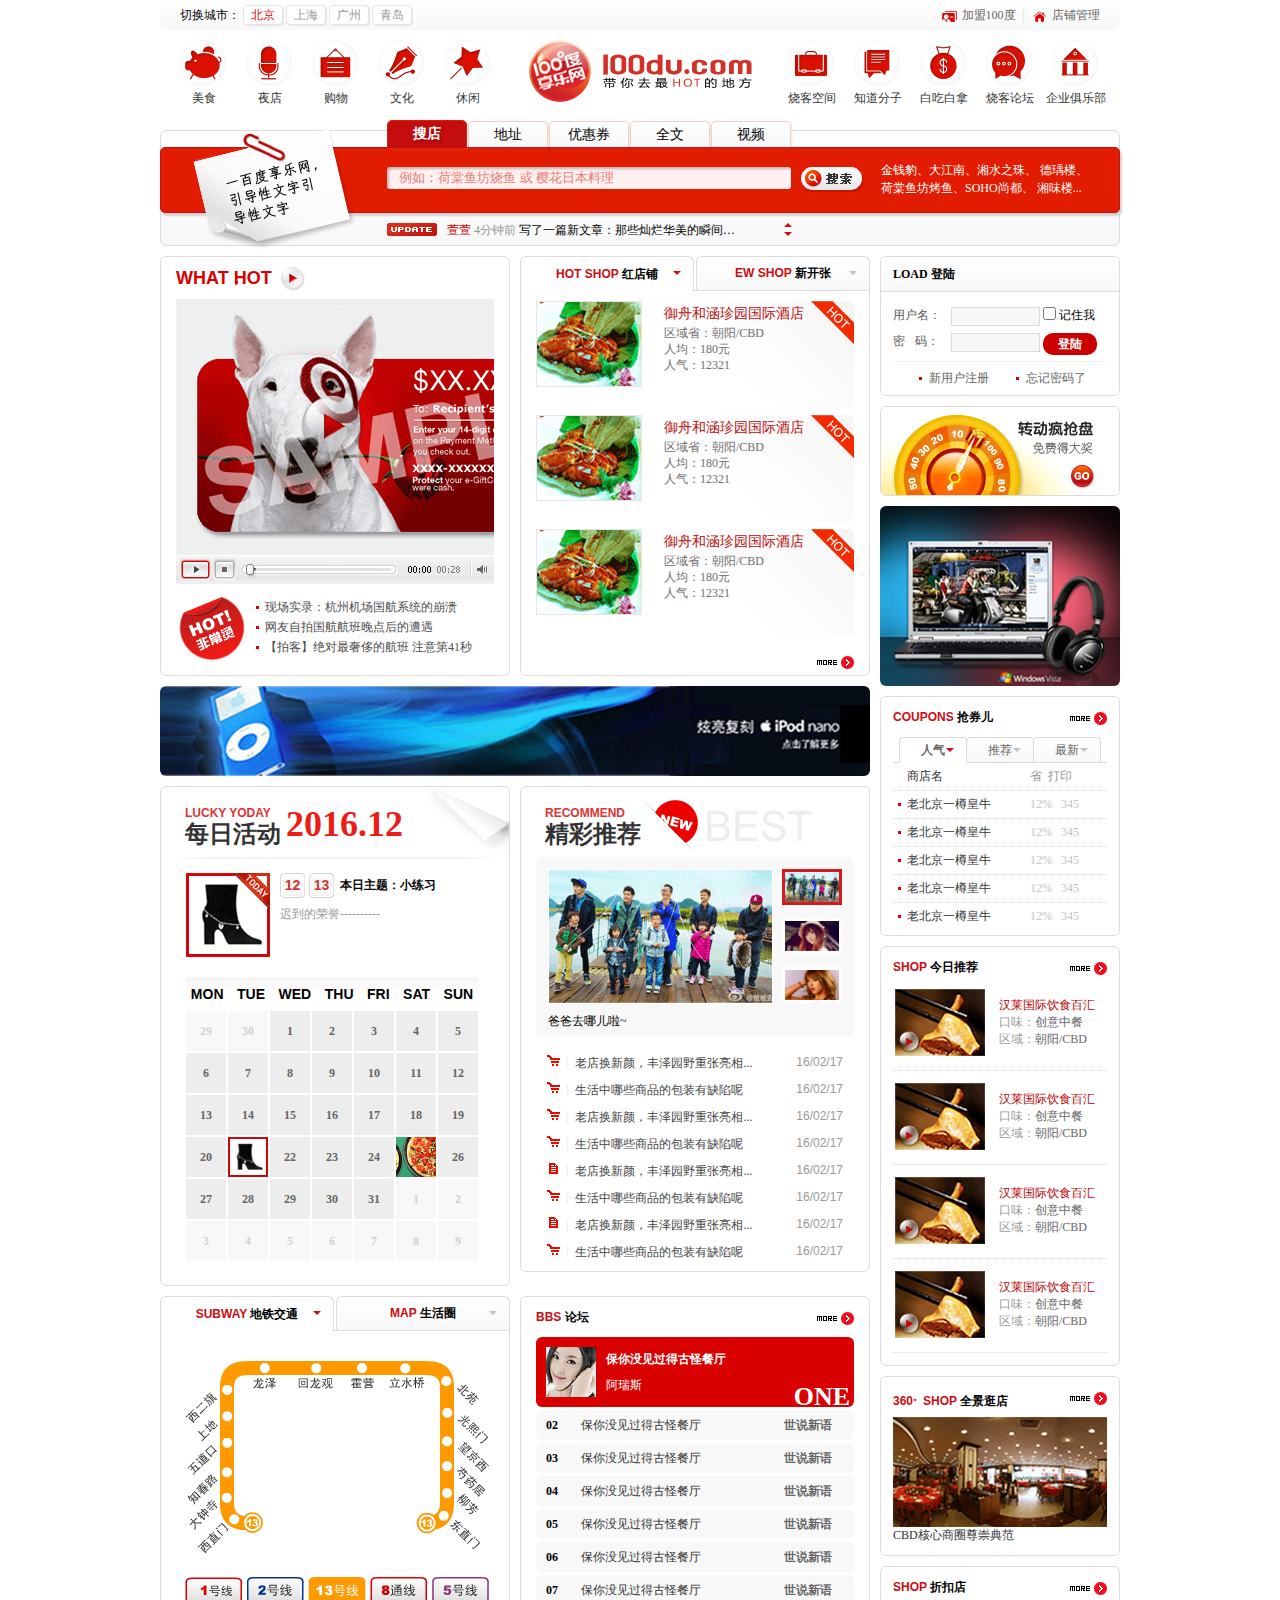
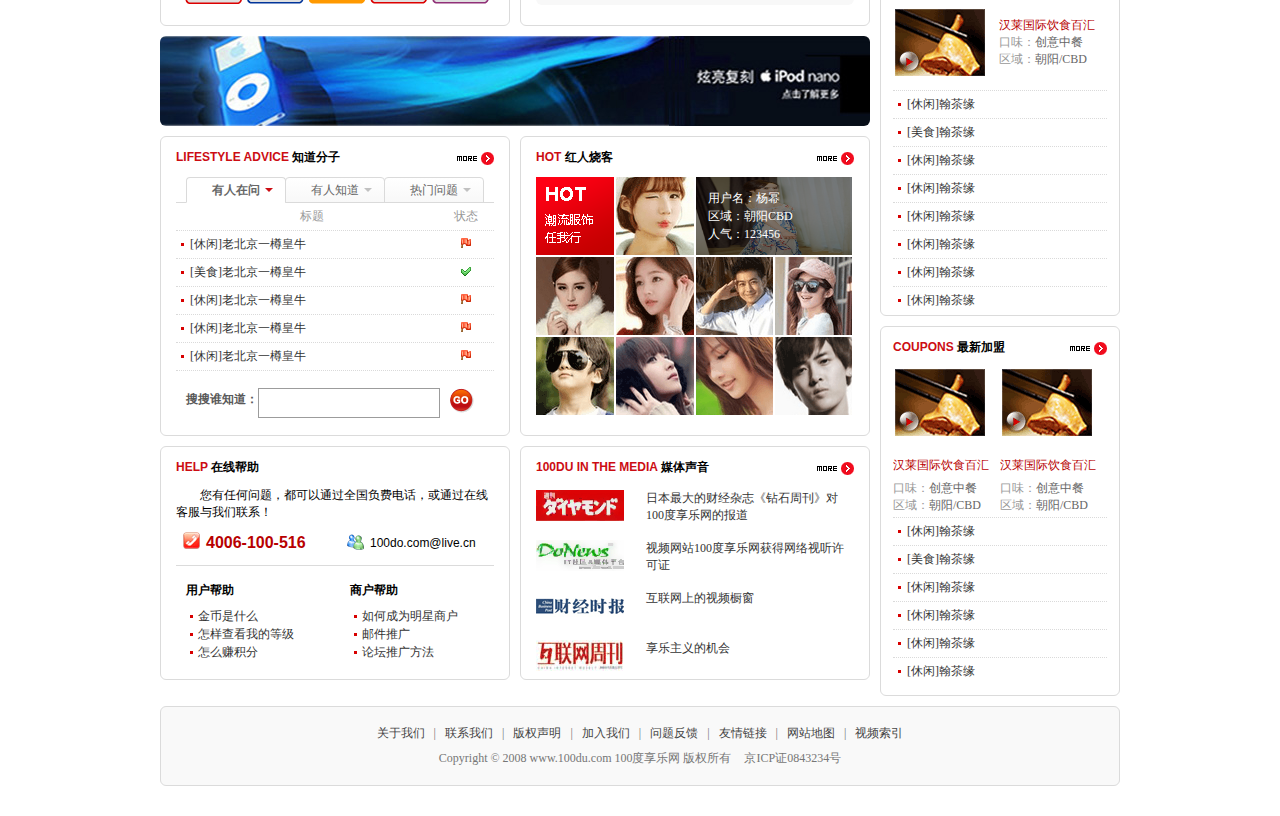
<file: js/index.html>
<!DOCTYPE html PUBLIC "-//W3C//DTD XHTML 1.0 Transitional//EN" "http://www.w3.org/TR/xhtml1/DTD/xhtml1-transitional.dtd">
<html xmlns="http://www.w3.org/1999/xhtml">
<head>
<meta http-equiv="Content-Type" content="text/html; charset=utf-8" />
<title>宋洁</title>
<link href="../CSS/CSS.css"  rel="stylesheet"/>
<link href="../img/100du.ico" rel="shortcut icon" />
<script src="jquery-1.11.0.min.js"></script>
<script src="tween.js"></script>
<!--[if IE 6]>
<script src="DD_belatedPNG_0.0.8a.js"></script>
<script>
DD_belatedPNG.fix('*');
</script>
<![endif]-->
<script type="text/javascript">


$(function (){
	// 切换搜索框
	(function (){
		var aLi = $('#menu li');
		var oText = $('#search').find('.form .text');
		var arrText = [
			'例如：荷棠鱼坊烧鱼 或 樱花日本料理',
			'例如：昌平区育新站龙旗广场2号楼609室',
			'例如：万达影院双人情侣券',
			'例如：东莞出事了，大老虎是谁？',
			'例如：北京初春降雪，天气变幻莫测'
		];
		var iNow = 0;
		
		oText.val(arrText[iNow]);
		
		aLi.each(function ( index ){
			$(this).click(function (){
				aLi.attr('class', 'gradient');
				$(this).attr('class', 'active');
				
				iNow = index;
				
				oText.val(arrText[iNow]);
			});
		});
		
		oText.focus(function (){
			if( $(this).val() == arrText[iNow] ) {
				$(this).val('');
			}
		});
		oText.blur(function (){
			if( $(this).val() == '' ) {
				oText.val(arrText[iNow]);
			}
		});
	})();
	
	// update文字弹性滑动
	(function (){
		var oDiv = $('.update');
		var oUl = oDiv.find('ul');
		var iH = 0;
		var arrData = [
			{ 'name':'萱萱', 'time':4, 'title':'那些灿烂华美的瞬间', 'url':'http://www.miaov.com/2013/' },
			{ 'name':'畅畅', 'time':5, 'title':'广东3天抓获涉黄疑犯', 'url':'http://www.miaov.com/2013/#curriculum' },
			{ 'name':'萱萱', 'time':6, 'title':'国台办回应王郁琦', 'url':'http://www.miaov.com/2013/#about' },
			{ 'name':'畅畅', 'time':7, 'title':'那些灿烂华美的瞬间', 'url':'http://www.miaov.com/2013/#message' },
			{ 'name':'萱萱', 'time':8, 'title':'那些灿烂华美的瞬间', 'url':'http://www.miaov.com/2013/' },
			{ 'name':'畅畅', 'time':9, 'title':'广东3天抓获涉黄疑犯', 'url':'http://www.miaov.com/2013/#curriculum' },
			{ 'name':'萱萱', 'time':10, 'title':'国台办回应王郁琦', 'url':'http://www.miaov.com/2013/#about' },
			{ 'name':'畅畅', 'time':11, 'title':'那些灿烂华美的瞬间', 'url':'http://www.miaov.com/2013/#message' }
		];
		var str = '';
		var oBtnUp = $('#updateUpBtn');
		var oBtnDown = $('#updateDownBtn');
		var iNow = 0;
		var timer = null;
		
		for ( var i=0; i<arrData.length; i++ ) {
			str += '<li><a href="'+ arrData[i].url +'"><strong>'+ arrData[i].name +'</strong> <span>'+ arrData[i].time +'分钟前</span> 写了一篇新文章：'+ arrData[i].title +'…</a></li>';
		}
		oUl.html( str );
		
		iH = oUl.find('li').height();

		oBtnUp.click(function (){
			doMove(-1);
		});
		oBtnDown.click(function (){
			doMove(1);
		});
		
		oDiv.hover(function (){
			clearInterval( timer );
		}, autoPlay);
		
		function autoPlay() {
			timer = setInterval(function () {
				doMove(-1);
			}, 3500);
		}
		autoPlay();
		
		function doMove( num ) {
			iNow += num;
			if ( Math.abs(iNow) > arrData.length-1 ) {
				iNow = 0;
			}
			if ( iNow > 0 ) {
				iNow = -(arrData.length-1);
			}
			oUl.stop().animate({ 'top': iH*iNow }, 2200, 'elasticOut');
		}
	})();
	
	// options 选项卡切换
	(function (){
		
		fnTab( $('.tabNav1'), $('.tabCon1'), 'click' );
		fnTab( $('.tabNav2'), $('.tabCon2'), 'click' );
		fnTab( $('.tabNav3'), $('.tabCon3'), 'mouseover' );
		fnTab( $('.tabNav4'), $('.tabCon4'), 'mouseover' );
		
		function fnTab( oNav, aCon, sEvent ) {
			var aElem = oNav.children();
			aCon.hide().eq(0).show();
			
			aElem.each(function (index){
				
				$(this).on(sEvent, function (){
					aElem.removeClass('active').addClass('gradient');
					$(this).removeClass('gradient').addClass('active');
					aElem.find('a').attr('class', 'triangle_down_gray');
					$(this).find('a').attr('class', 'triangle_down_red');
					
					aCon.hide().eq( index ).show();
				});
				
			});
		}
	})();
	
	// 自动播放的焦点图
	(function (){
		var oDiv = $('#fade');
		var aUlLi = oDiv.find('ul li');
		var aOlLi = oDiv.find('ol li');
		var oP = oDiv.find('p');
		var arr = [ '爸爸去哪儿啦~', '人像摄影中的光影感', '娇柔妩媚、美艳大方' ];
		var iNow = 0;
		var timer = null;
		
		fnFade();
		
		aOlLi.click(function (){
			iNow = $(this).index();
			fnFade();
		});
		oDiv.hover(function (){ clearInterval(timer); }, autoPlay);
		
		function autoPlay() {
			timer = setInterval(function () {
				iNow++;
				iNow%=arr.length;
				fnFade();
			}, 2000);
		}
		autoPlay();
		
		function fnFade() {
			aUlLi.each(function (i){
				if ( i != iNow ) {
					aUlLi.eq(i).fadeOut().css('zIndex', 1);
					aOlLi.eq(i).removeClass('active');

				} else {
					aUlLi.eq(i).fadeIn().css('zIndex', 2);
					aOlLi.eq(i).addClass('active');
				}
			});
			oP.text(arr[iNow]);
		}
	})();
	
	//日历提示说明
	(function (){
		var aSpan = $('.calendar h3 span');
		var aImg = $('.calendar .img');
		var oPrompt = $('.today_info');
		var oImg = oPrompt.find('img');
		var oStrong = oPrompt.find('strong');
		var oP = oPrompt.find('p');
		
		aImg.hover(function (){
			var iTop = $(this).parent().position().top - 30;
			var iLeft = $(this).parent().position().left + 55;
			var index = $(this).parent().index()%aSpan.size();
			
			// console.log( $(this).parent().index()%aSpan.size() );
			
			oPrompt.show().css({ 'left': iLeft, 'top': iTop });
			oP.text($(this).attr('info'));
			oImg.attr('src', $(this).attr('src'));
			oStrong.text( aSpan.eq(index).text() );
			
			
		}, function (){
			oPrompt.hide();
		});
	})();
	
	// BBS高亮显示
	(function (){
		$('.bbs ol li').mouseover(function (){
			$('.bbs ol li').removeClass('active').eq($(this).index()).addClass('active');
		});
	})();
	
	// HOT鼠标提示效果
	(function (){
		var arr = [
			'',
			'用户1<br />人气1',
			'用户名：大幂幂<br />区域：朝阳CBD<br />人气：124987',
			'用户3<br />人气3',
			'用户4<br />人气4',
			'用户5<br />人气5',
			'用户6<br />人气6',
			'用户7<br />人气7',
			'用户8<br />人气8',
			'用户9<br />人气9',
			'用户10<br />人气10'
		];
		$('.hot_area li').mouseover(function (){
			
			if ( $(this).index() == 0 ) return;
			
			$('.hot_area li p').remove();
			
			$(this).append('<p style="width:'+ ($(this).width()-12) +'px; height:'+ ($(this).height()-12) +'px;">'+ arr[$(this).index()] +'</p>');
		});
	})();
});

</script>
</head>

<body>
<div id="header" class="gradient">
	<p class="city">切换城市：
    	<a href="#" class="active">北京</a>
        <a href="#">上海</a>
        <a href="#">广州</a>
        <a href="#">青岛</a>
    </p>
    <p class="link">
    	<a href="#" class="icon1">加盟100度</a>  |
        <a href="#" class="icon2">店铺管理</a>
    </p>
</div>
<div id="nav">
	<ul class="nav_1">
    	<li><a class="bg1" href="#">美食</a></li>
        <li><a class="bg2" href="#">夜店</a></li>
        <li><a class="bg3" href="#">购物</a></li>
        <li><a class="bg4" href="#">文化</a></li>
        <li><a class="bg5" href="#">休闲</a></li>
    </ul>
    <h1><a href="#"><img src="../img/logo.png" alt="100度享乐网" /></a></h1>
    <ul class="nav_2">
    	<li><a class="bg6" href="#">烧客空间</a></li>
        <li><a class="bg7" href="#">知道分子</a></li>
        <li><a class="bg8" href="#">白吃白拿</a></li>
        <li><a class="bg9" href="#">烧客论坛</a></li>
        <li><a class="bg10" href="#">企业俱乐部</a></li>
    </ul>
</div>
<div id="search" class="gradient">
	<div class="bar">

    	<ul class="menu" id="menu">
        	<li class="active">搜店</li>
            <li class="gradient">地址</li>
            <li class="gradient">优惠券</li>
            <li class="gradient">全文</li>
            <li class="gradient">视频</li>
        </ul>
    </div>
    <div class="form">
		<form action="#">    
    		<input class="text" type="text"  value="例如：....."/>
        	<input class="btn" type="submit" value="" />
        </form>
    </div>
    <p class="key_text"><a href="#">金钱豹</a>、<a href="#">大江南</a>、<a href="#">湘水之珠</a>、
    <a href="#">德瑀楼</a>、<a href="#">荷棠鱼坊烤鱼</a>、<a href="#">SOHO尚都</a>、
    <a href="#">湘味楼</a>...</p>
    
   <div class="img"></div>
    
   <div class="update">
   	  <div class="wrap">
   		<ul>
        	<!--<li><a href="#"><strong>萱萱</strong><span>5分钟前</span>写了一篇新文章：那些灿烂华美的瞬间...</a></li>-->
        </ul>
  	  </div> 
  	 <a id="updateUpBtn" href="javascript:;" class="triangle_up"></a>
   	 <a id="updateDownBtn" href="javascript:;" class="triangle_down_red"></a>           
	</div>
</div>
<div class="content clear">
	<div class="main fl">
    	<div class="main_wrap clear">
            <div class="section fl">
            	<h2 class="video_title">WHAT<sup>，</sup> HOT</h2>
                <div class="video"><img src="../img/play_bg.gif" /></div>
                <ul class="video_list">
                	<li><a href="#">现场实录：杭州机场国航系统的崩溃</a></li>
                    <li><a href="#">网友自拍国航航班晚点后的遭遇</a></li>
                    <li><a href="#">【拍客】绝对最奢侈的航班 注意第41秒</a></li>
                </ul>
               </div>
            <div class="options fr">
            	<ul class="nav tabNav1">
                	<li class="active fl">
                    	<strong>HOT SHOP <span>红店铺</span></strong>
                        <a href="javascript:;" class="triangle_down_red"></a>
                    </li>
                    <li class="gradient fr">
                    	<strong>EW SHOP <span>新开张</span></strong>
                        <a href="javascript:;" class="triangle_down_gray"></a>
                    </li>
                </ul>
                <div class="con">
                	<div class="hot_list">
                		<ul class="tabCon1">
						<li>
                        	<div class="img"><a href="#"><img src="../img/content/hot_list_pic1.gif" alt="内容图片"/></a></div>
                            <div class="text">
                            	 <h3><a href="#">御舟和涵珍园国际酒店</a></h3>
                            	 <p>
                            	   区域省：朝阳/CBD<br/>
								   人均：180元<br/>
								   人气：12321
                            	</p>
                            </div>
                        </li>
                        <li>
                        	<div class="img"><a href="#"><img src="../img/content/hot_list_pic1.gif" alt="内容图片"/></a></div>
                            <div class="text">
                            	 <h3><a href="#">御舟和涵珍园国际酒店</a></h3>
                            	 <p>
                            	   区域省：朝阳/CBD<br/>
								   人均：180元<br/>
								   人气：12321
                            	</p>
                            </div>
                        </li>
                        <li>
                        	<div class="img"><a href="#"><img src="../img/content/hot_list_pic1.gif" alt="内容图片"/></a></div>
                            <div class="text">
                            	 <h3><a href="#">御舟和涵珍园国际酒店</a></h3>
                            	 <p>
                            	   区域省：朝阳/CBD<br/>
								   人均：180元<br/>
								   人气：12321
                            	</p>
                            </div>
                        </li>
                    </ul>
                   		<ul class="tabCon1">
						<li>
                        	<div class="img"><a href="#"><img src="../img/content/hot_list_pic2.gif" alt="内容图片"/></a></div>
                            <div class="text">
                            	 <h3><a href="#">和涵珍园国际酒店</a></h3>
                            	 <p>
                            	   区域省：朝阳/CBD<br/>
								   人均：180元<br/>
								   人气：12321
                            	</p>
                            </div>
                        </li>
                        <li>
                        	<div class="img"><a href="#"><img src="../img/content/hot_list_pic2.gif" alt="内容图片"/></a></div>
                            <div class="text">
                            	 <h3><a href="#">和涵珍园国际酒店</a></h3>
                            	 <p>
                            	   区域省：朝阳/CBD<br/>
								   人均：180元<br/>
								   人气：12321
                            	</p>
                            </div>
                        </li>
                        <li>
                        	<div class="img"><a href="#"><img src="../img/content/hot_list_pic2.gif" alt="内容图片"/></a></div>
                            <div class="text">
                            	 <h3><a href="#">和涵珍园国际酒店</a></h3>
                            	 <p>
                            	   区域省：朝阳/CBD<br/>
								   人均：180元<br/>
								   人气：12321
                            	</p>
                            </div>
                        </li>
                    </ul>
                    	<a class="more" href="#" title = "更多"><img src="../img/more.gif" alt="更多" /></a>
                	</div>
                </div>
            </div>
            
        </div>
        
        <div class="main_ad"><a href="#"><img src="../img/ad/ad1.jpg" /></a></div>
        
        <div class="main_wrap clear">
      
            	<div class="activity">
                	<h2 class="new_title">
                    	<strong>LUCKY YODAY</strong>
                        <span>每日活动</span>
                        <em>2016.12</em>
                    </h2>
                    
                    <div class="con">
                    	<div class="info">
                        	<div class="img">
                            	<span class="mask"></span>
                                <img src="../img/content/today1.gif" alt="内容" />
                            </div>
                            <div class="text">
                            	<h3>
                                	<em>12</em>
                                    <em>13</em>
                                    <span>本日主题：小练习</span>
                                </h3>
                                <p>迟到的荣誉----------</p>
                            </div>
                          
                        </div>
                        
                        <div class="calendar">
                        	<h3>
                            	<span>MON</span>
                                <span>TUE</span>
                                <span>WED</span>
                                <span>THU</span>
                                <span>FRI</span>
                                <span>SAT</span>
                                <span>SUN</span>
                            </h3>
                            <ol>
                            	<li class="normal">29</li>
                                <li class="normal">30</li>
                                <li>1</li>
                                <li>2</li>
                                <li>3 </li>
                                <li>4</li>
                                <li>5</li>
                                <li>6</li>
                                <li>7</li>
                                <li>8</li>
                                <li>9</li>
                                <li>10</li>
                                <li>11</li>
                                <li>12</li>
                                <li>13</li>
                                <li>14</li>
                                <li>15</li>
                                <li>16</li>
                                <li>17</li>
                                <li>18</li>
                                <li>19</li>
                                <li>20</li>
                                <li>21
                                	<img class="active" src="../img/content/today1.gif" alt="" />
                                </li>
                                <li>22</li>
                                <li>23</li>
                                <li>24</li>
                                <li>25
                                	<img class="img" info = "迟到的荣誉······" src="../img/content/today2.gif" alt="" />
                                </li>
                                <li>26</li>
                                <li>27</li>
                                <li>28</li>
                                <li>29</li>
                                <li>30</li>
                                <li>31</li>
                                <li class="normal">1</li>
                                <li class="normal">2</li>
                                <li class="normal">3</li>
                                <li class="normal">4</li>
                                <li class="normal">5</li>
                                <li class="normal">6</li>
                                <li class="normal">7</li>
                                <li class="normal">8</li>
                                <li class="normal">9</li>
                            </ol>
						<div class="today_info">
                        	
                        	<img src="../img/content/today2.gif" alt="" />
                            <div class="text">
                            	<h2><strong>SAT</strong> 本日主题</h2>
                                <p>迟到的荣誉</p>
                            </div>
                            <span></span>
                        </div>
                        </div>
                    </div>
                
                </div>
          
            
            	<div class="recommend">
                	<h2 class="new_title">
                    	<strong>RECOMMEND</strong>
                        <span>精彩推荐</span>
                    </h2>
                    <div class="pic" id="fade">
                    	<ul>
                    		<li><a href="https://www.baidu.com/"><img src="../img/content/img1.gif" /></a></li>
                        	<li><a href="https://www.baidu.com/"><img src="../img/content/img2.gif" /></a></li>
                        	<li><a href="https://www.baidu.com/"><img src="../img/content/img3.gif" /></a></li>
                        </ul>
                        <ol>
                        	<li class="active"><a href="#"><img src="../img/content/img1.gif" /></a></li>
                        	<li><a href="javascript:;"><img src="../img/content/img2.gif" /></a></li>
                        	<li><a href="javascript:;"><img src="../img/content/img3.gif" /></a></li>
                        </ol>
                        <p>爸爸去哪儿</p>
                    </div>
                    <ul class="list">
					<li>
						<em><img src="../img/content/recommend_list_ico1.gif" /> |</em>
						<a href="#">老店换新颜，丰泽园野重张亮相...</a>
						<span>16/02/17</span>
					</li>
					<li>
						<em><img src="../img/content/recommend_list_ico1.gif" /> |</em>
						<a href="#">生活中哪些商品的包装有缺陷呢</a>
						<span>16/02/17</span>
					</li>
					<li>
						<em><img src="../img/content/recommend_list_ico1.gif" /> |</em>
						<a href="#">老店换新颜，丰泽园野重张亮相...</a>
						<span>16/02/17</span>
					</li>
					<li>
						<em><img src="../img/content/recommend_list_ico1.gif" /> |</em>
						<a href="#">生活中哪些商品的包装有缺陷呢</a>
						<span>16/02/17</span>
					</li>
					<li>
						<em><img src="../img/content/recommend_list_ico2.gif" /> |</em>
						<a href="#">老店换新颜，丰泽园野重张亮相...</a>
						<span>16/02/17</span>
					</li>
					<li>
						<em><img src="../img/content/recommend_list_ico1.gif" /> |</em>
						<a href="#">生活中哪些商品的包装有缺陷呢</a>
						<span>16/02/17</span>
					</li>
					<li>
						<em><img src="../img/content/recommend_list_ico2.gif" /> |</em>
						<a href="#">老店换新颜，丰泽园野重张亮相...</a>
						<span>16/02/17</span>
					</li>
					<li>
						<em><img src="../img/content/recommend_list_ico1.gif" /> |</em>
						<a href="#">生活中哪些商品的包装有缺陷呢</a>
						<span>16/02/17</span>
					</li>
				</ul>
			
                </div>
          
        </div>
        <div class="main_wrap clear">
            <div class="options fl">
            	<ul class="nav tabNav2">
                	<li class="active fl">
                    	<strong>SUBWAY <span>地铁交通</span></strong>
                        <a href="javascript:;" class="triangle_down_red"></a>
                    </li>
                    <li class="gradient fr">
                    	<strong>MAP <span>生活圈</span></strong>
                        <a href="javascript:;" class="triangle_down_gray"></a>
                    </li>
                </ul>
                <div class="con">
                	<img class="tabCon2" src="../img/content/123.gif" />
                    <img class="tabCon2" src="../img/content/456.jpg" />
                </div>
            </div>
            <div class="section fr">
            	<div class="bbs">
            		<h2 class="main_title">
            			<strong>BBS <span>论坛</span></strong>
                		<a href="#" title = "更多"><img src="../img/more.gif" alt="更多" /></a>
            		</h2>
                	<ol>
                	<li class="active">
                    	<strong>01</strong>
                        <img src="../img/content/bbs_img1.gif" alt="" />
                        <a href="#">保你没见过得古怪餐厅</a>
                        <span>阿瑞斯</span>
                        <em>ONE</em>
                        <b>世说新语</b>
                    </li>
                	<li>
                    	<strong>02</strong>
                        <img src="../img/content/bbs_img1.gif" alt="" />
                        <a href="#">保你没见过得古怪餐厅</a>
                        <span>阿瑞斯</span>
                        <em>TWO</em>
                        <b>世说新语</b>
                    </li>
                    <li>
                    	<strong>03</strong>
                        <img src="../img/content/bbs_img1.gif" alt="" />
                        <a href="#">保你没见过得古怪餐厅</a>
                        <span>阿瑞斯</span>
                        <em>THREE</em>
                        <b>世说新语</b>
                    </li>
                    <li>
                    	<strong>04</strong>
                        <img src="../img/content/bbs_img1.gif" alt="" />
                        <a href="#">保你没见过得古怪餐厅</a>
                        <span>阿瑞斯</span>
                        <em>FOUR</em>
                        <b>世说新语</b>
                    </li>
                    <li>
                    	<strong>05</strong>
                        <img src="../img/content/bbs_img1.gif" alt="" />
                        <a href="#">保你没见过得古怪餐厅</a>
                        <span>阿瑞斯</span>
                        <em>FIVE</em>
                        <b>世说新语</b>
                    </li>
                    <li>
                    	<strong>06</strong>
                        <img src="../img/content/bbs_img1.gif" alt="" />
                        <a href="#">保你没见过得古怪餐厅</a>
                        <span>阿瑞斯</span>
                        <em>SIX</em>
                        <b>世说新语</b>
                    </li>
                    <li>
                    	<strong>07</strong>
                        <img src="../img/content/bbs_img1.gif" alt="" />
                        <a href="#">保你没见过得古怪餐厅</a>
                        <span>阿瑞斯</span>
                        <em>SEVEN</em>
                        <b>世说新语</b>
                    </li>
                </ol>
                </div>
            </div>
        </div>
         <div class="main_ad"><a href="#"><img src="../img/ad/ad1.jpg" /></a></div>
         <div class="main_wrap clear">
            <div class="section fl">
            	<h2 class="main_title">
            		<strong>LIFESTYLE ADVICE  <span>知道分子</span></strong>
                	<a href="#" title = "更多"><img src="../img/more.gif" alt="更多" /></a>
            	</h2>
                
                <div class="tab">
                	<ul class="tabNav3">
                    	<li class="active">
                        	有人在问
                        	<a href="javascript:;" class="triangle_down_red"></a>
                        </li>
                        <li class="gradient">
                        	有人知道
                         	<a href="javascript:;" class="triangle_down_gray"></a>
                         </li>
                        <li class="gradient">
                        	热门问题
                        	<a href="javascript:;" class="triangle_down_gray"></a>
                        </li>
                    </ul>
                </div>
                 <ul class="list_section tabCon3">
                	<li class="title">
                    	<span class="col1">标题</span>
                    	<span class="col2">状态</span>
                    </li>
                	<li>
                    	<span class="col1"><a href="#"><em>[<span>休闲</span>]</em>老北京一樽皇牛</a></span>
                    	<span class="col2 "><img src="../img/ico1.gif" alt="" /></span>
                    	
                    </li>
                    <li>
                    	<span class="col1"><a href="#"><em>[<span>美食</span>]</em>老北京一樽皇牛</a></span>
                    	<span class="col2 "><img src="../img/ico2.gif" alt="" /></span>
                    	
                    </li>
                 	<li>
                    	<span class="col1"><a href="#"><em>[<span>休闲</span>]</em>老北京一樽皇牛</a></span>
                    	<span class="col2 "><img src="../img/ico1.gif" alt="" /></span>
                    	
                    </li>
                    <li>
                    	<span class="col1"><a href="#"><em>[<span>休闲</span>]</em>老北京一樽皇牛</a></span>
                    	<span class="col2 "><img src="../img/ico1.gif" alt="" /></span>
                    	
                    </li>
                    <li>
                    	<span class="col1"><a href="#"><em>[<span>休闲</span>]</em>老北京一樽皇牛</a></span>
                    	<span class="col2 "><img src="../img/ico1.gif" alt="" /></span>
                    	
                    </li>
                </ul>
                <ul class="list_section tabCon3">
                	<li class="title">
                    	<span class="col1">标题</span>
                    	<span class="col2">状态</span>
                    </li>
                	<li>
                    	<span class="col1"><a href="#"><em>[<span>休闲</span>]</em>老北京一樽皇牛1</a></span>
                    	<span class="col2 "><img src="../img/ico1.gif" alt="" /></span>
                    	
                    </li>
                    <li>
                    	<span class="col1"><a href="#"><em>[<span>美食</span>]</em>老北京一樽皇牛</a></span>
                    	<span class="col2 "><img src="../img/ico2.gif" alt="" /></span>
                    	
                    </li>
                 	<li>
                    	<span class="col1"><a href="#"><em>[<span>休闲</span>]</em>老北京一樽皇牛</a></span>
                    	<span class="col2 "><img src="../img/ico1.gif" alt="" /></span>
                    	
                    </li>
                    <li>
                    	<span class="col1"><a href="#"><em>[<span>休闲</span>]</em>老北京一樽皇牛</a></span>
                    	<span class="col2 "><img src="../img/ico1.gif" alt="" /></span>
                    	
                    </li>
                    <li>
                    	<span class="col1"><a href="#"><em>[<span>休闲</span>]</em>老北京一樽皇牛</a></span>
                    	<span class="col2 "><img src="../img/ico1.gif" alt="" /></span>
                    	
                    </li>
                </ul>
                <ul class="list_section tabCon3">
                	<li class="title">
                    	<span class="col1">标题</span>
                    	<span class="col2">状态</span>
                    </li>
                	<li>
                    	<span class="col1"><a href="#"><em>[<span>休闲</span>]</em>老北京一樽皇牛2</a></span>
                    	<span class="col2 "><img src="../img/ico1.gif" alt="" /></span>
                    	
                    </li>
                    <li>
                    	<span class="col1"><a href="#"><em>[<span>美食</span>]</em>老北京一樽皇牛</a></span>
                    	<span class="col2 "><img src="../img/ico2.gif" alt="" /></span>
                    	
                    </li>
                 	<li>
                    	<span class="col1"><a href="#"><em>[<span>休闲</span>]</em>老北京一樽皇牛</a></span>
                    	<span class="col2 "><img src="../img/ico1.gif" alt="" /></span>
                    	
                    </li>
                    <li>
                    	<span class="col1"><a href="#"><em>[<span>休闲</span>]</em>老北京一樽皇牛</a></span>
                    	<span class="col2 "><img src="../img/ico1.gif" alt="" /></span>
                    	
                    </li>
                    <li>
                    	<span class="col1"><a href="#"><em>[<span>休闲</span>]</em>老北京一樽皇牛</a></span>
                    	<span class="col2 "><img src="../img/ico1.gif" alt="" /></span>
                    	
                    </li>
                </ul>
                <div class="soso">
                	<form action="#">
                    	<strong>搜搜谁知道：</strong>
                        <input class="text" type="text" />
                        <input class="btn" type="submit"  value="" />
                    </form>
                </div>
            </div>
            <div class="section fr">
            	 <h2 class="main_title">
            		<strong>HOT  <span>红人烧客</span></strong>
                	<a href="#" title = "更多"><img src="../img/more.gif" alt="更多" /></a>
            	</h2>
                <div class="hot_area">
                	<ul>
                    	<li><img src="../img/content/hot1.gif" /></li>
						<li><img src="../img/content/hot2.gif" /></li>
                        <li class=" area1 active">
                        	<p class="info">
                            	用户名：杨幂<br />
                                区域：朝阳CBD<br />
                                人气：123456
                            </p>
                        	<img src="../img/content/hot3.jpg" />
                        </li>
                        <li><img src="../img/content/hot4.gif" /></li>
                        <li><img src="../img/content/hot5.gif" /></li>
                        <li class=" area2"><img src="../img/content/hot6.gif" /></li>
                        <li class=" area2"><img src="../img/content/hot7.gif" /></li>
                        <li><img src="../img/content/hot8.gif" /></li>
                        <li><img src="../img/content/hot9.gif" /></li>
                        <li class=" area2"><img src="../img/content/hot10.gif" /></li>
                        <li class=" area2"><img src="../img/content/hot11.gif" /></li>
                     </ul>
                </div>
            </div>
        </div>
        <div class="main_wrap clear">
            <div class="section fl">
            	<h2 class="main_title">
            		<strong>HELP <span>在线帮助</span></strong>
            	</h2>
                <div class="help">
					<p>您有任何问题，都可以通过全国负费电话，或通过在线客服与我们联系！</p>
					<ul>
						<li class="phone fl">4006-100-516</li>
						<li class="msn fr">100do.com@live.cn</li>
					</ul>
					<dl class="fl">
						<dt>用户帮助</dt>
						<dd><a href="http://www.miaov.com/2013">金币是什么</a></dd>
						<dd><a href="http://www.miaov.com/2013">怎样查看我的等级</a></dd>
						<dd><a href="http://www.miaov.com/2013">怎么赚积分</a></dd>
					</dl>
					<dl class="fr">
						<dt>商户帮助</dt>
						<dd><a href="http://www.miaov.com/2013">如何成为明星商户</a></dd>
						<dd><a href="http://www.miaov.com/2013">邮件推广</a></dd>
						<dd><a href="http://www.miaov.com/2013">论坛推广方法</a></dd>
					</dl>
				</div>
            </div>
            <div class="section fr">
            	<h2 class="main_title">
            		<strong>100DU IN THE MEDIA  <span>媒体声音</span></strong>
                	<a href="#" title = "更多"><img src="../img/more.gif" alt="更多" /></a>
            	</h2>
                <ul class="media">
					<li>
						<a href="http://www.miaov.com/2013"><img src="../img/content/media1.gif"" alt="1" /></a>
						<p>日本最大的财经杂志《钻石周刊》对100度享乐网的报道</p>
					</li>
					<li>
						<a href="http://www.miaov.com/2013"><img src="../img/content/media2.gif"" alt="2" /></a>
						<p>视频网站100度享乐网获得网络视听许可证</p>
					</li>
					<li>
						<a href="http://www.miaov.com/2013"><img src="../img/content/media3.gif"" alt="3" /></a>
						<p>互联网上的视频橱窗</p>
					</li>
					<li>
						<a href="http://www.miaov.com/2013"><img src="../img/content/media4.gif"" alt="4" /></a>
						<p>享乐主义的机会</p>
					</li>
				</ul>
            </div>
        </div>   
    </div>
    <div class="side fr">
        <div class="login">
			<h2 class="gradient"><em>LOAD </em>登陆</h2>
			<div class="form">
				<form action="#">
				<ul>
					<li>
						<span>用户名：</span>
						<input class="text" type="text" />
						<label>
							<input type="checkbox" />
							<strong>记住我</strong>
						</label>
					</li>
					<li>
						<span>密 码：</span>
						<input class="text" type="password" />
						<input class="btn" type="submit" value="登陆" />
					</li>
				</ul>
				</form>
			</div>
			<p>
				<a href="http://www.miaov.com/2013">新用户注册</a>
				<a href="http://www.miaov.com/2013">忘记密码了</a>
			</p>
		</div>
        <div class="ad_border"><a href="#"><img src="../img/ad/ad2.jpg" /></a></div>
        <div class="side_ad"><a href="#"><img src="../img/ad/ad3.jpg" /></a></div>
        <div class="side_section">
        	<h2 class="main_title">
            	<strong>COUPONS <span>抢券儿</span></strong>
                <a href="#" title = "更多"><img src="../img/more.gif" alt="更多" /></a>
            </h2>
            <div class="wrap_section1">
             <div class="tab">
                	<ul class="tabNav4">
                    	<li class="active">
                        	人气
                        	<a href="javascript:;" class="triangle_down_red"></a>
                        </li>
                        <li class="gradient">
                        	推荐
                         	<a href="javascript:;" class="triangle_down_gray"></a>
                         </li>
                        <li class="gradient">
                        	最新
                        	<a href="javascript:;" class="triangle_down_gray"></a>
                        </li>
                    </ul>
                </div>
                <ul class="list_section tabCon4">
                	<li class="title">
                    	<span class="col1"><a href="#">商店名</a></span>
                    	<span class="col2">省</span>
                    	<span class="col3">打印</span>
                    </li>
                	<li>
                    	<span class="col1"><a href="#">老北京一樽皇牛</a></span>
                    	<span class="col2 color">12%</span>
                    	<span class="col3">345</span>
                    </li>
                    <li>
                    	<span class="col1"><a href="#">老北京一樽皇牛</a></span>
                    	<span class="col2 color">12%</span>
                    	<span class="col3">345</span>
                    </li>
                 	<li>
                    	<span class="col1"><a href="#">老北京一樽皇牛</a></span>
                    	<span class="col2 color">12%</span>
                    	<span class="col3">345</span>
                    </li>
                    <li>
                    	<span class="col1"><a href="#">老北京一樽皇牛</a></span>
                    	<span class="col2 color">12%</span>
                    	<span class="col3">345</span>
                    </li>
                    <li>
                    	<span class="col1"><a href="#">老北京一樽皇牛</a></span>
                    	<span class="col2 color">12%</span>
                    	<span class="col3">345</span>
                    </li>
                </ul>
                <ul class="list_section tabCon4">
                	<li class="title">
                    	<span class="col1"><a href="#">商店名</a></span>
                    	<span class="col2">省</span>
                    	<span class="col3">打印</span>
                    </li>
                	<li>
                    	<span class="col1"><a href="#">老北京一樽皇牛1</a></span>
                    	<span class="col2 color">12%</span>
                    	<span class="col3">345</span>
                    </li>
                    <li>
                    	<span class="col1"><a href="#">老北京一樽皇牛</a></span>
                    	<span class="col2 color">12%</span>
                    	<span class="col3">345</span>
                    </li>
                 	<li>
                    	<span class="col1"><a href="#">老北京一樽皇牛</a></span>
                    	<span class="col2 color">12%</span>
                    	<span class="col3">345</span>
                    </li>
                    <li>
                    	<span class="col1"><a href="#">老北京一樽皇牛</a></span>
                    	<span class="col2 color">12%</span>
                    	<span class="col3">345</span>
                    </li>
                    <li>
                    	<span class="col1"><a href="#">老北京一樽皇牛</a></span>
                    	<span class="col2 color">12%</span>
                    	<span class="col3">345</span>
                    </li>
                </ul>
                <ul class="list_section tabCon4">
                	<li class="title">
                    	<span class="col1"><a href="#">商店名</a></span>
                    	<span class="col2">省</span>
                    	<span class="col3">打印</span>
                    </li>
                	<li>
                    	<span class="col1"><a href="#">老北京一樽皇牛2</a></span>
                    	<span class="col2 color">12%</span>
                    	<span class="col3">345</span>
                    </li>
                    <li>
                    	<span class="col1"><a href="#">老北京一樽皇牛</a></span>
                    	<span class="col2 color">12%</span>
                    	<span class="col3">345</span>
                    </li>
                 	<li>
                    	<span class="col1"><a href="#">老北京一樽皇牛</a></span>
                    	<span class="col2 color">12%</span>
                    	<span class="col3">345</span>
                    </li>
                    <li>
                    	<span class="col1"><a href="#">老北京一樽皇牛</a></span>
                    	<span class="col2 color">12%</span>
                    	<span class="col3">345</span>
                    </li>
                    <li>
                    	<span class="col1"><a href="#">老北京一樽皇牛</a></span>
                    	<span class="col2 color">12%</span>
                    	<span class="col3">345</span>
                    </li>
                </ul>
             </div>
        </div>
        <div class="side_section">
        	<h2 class="main_title">
            	<strong>SHOP <span>今日推荐</span></strong>
                <a href="#" title = "更多"><img src="../img/more.gif" alt="更多" /></a>
            </h2>
            
            <div class="wrap_section2">
            	<ul class="pic_list">
                	<li>
                    	<div class="img fl"><a href="#"><img src="../img/content/pic1.gif" alt="内容图片"/></a></div>
                        <div class="text fr">
                           <h3><a href="#">汉莱国际饮食百汇</a></h3>
                            <p>
                            	口味：<a href="#">创意中餐</a><br />
                                区域：<a href="#">朝阳/CBD</a>
                            </p>
                          </div>
                    </li>
                    <li>
                    	<div class="img fl"><a href="#"><img src="../img/content/pic1.gif" alt="内容图片"/></a></div>
                        <div class="text fr">
                           <h3><a href="#">汉莱国际饮食百汇</a></h3>
                            <p>
                            	口味：<a href="#">创意中餐</a><br />
                                区域：<a href="#">朝阳/CBD</a>
                            </p>
                          </div>
                    </li>
                    <li>
                    	<div class="img fl"><a href="#"><img src="../img/content/pic1.gif" alt="内容图片"/></a></div>
                        <div class="text fr">
                           <h3><a href="#">汉莱国际饮食百汇</a></h3>
                            <p>
                            	口味：<a href="#">创意中餐</a><br />
                                区域：<a href="#">朝阳/CBD</a>
                            </p>
                          </div>
                    </li>
                    <li>
                    	<div class="img fl"><a href="#"><img src="../img/content/pic1.gif" alt="内容图片"/></a></div>
                        <div class="text fr">
                           <h3><a href="#">汉莱国际饮食百汇</a></h3>
                            <p>
                            	口味：<a href="#">创意中餐</a><br />
                                区域：<a href="#">朝阳/CBD</a>
                            </p>
                          </div>
                    </li>
                </ul>
            	
            </div>
        </div>
        <div class="side_section">
        	<h2 class="main_title">
            	<strong>360<sup>。</sup>SHOP <span>全景逛店</span></strong>
                <a href="#" title = "更多"><img src="../img/more.gif" alt="更多" /></a>
            </h2>
            <div class="panoramic">
				<a href="#">
					<img src="../img/content/360.gif" alt="" />
					<span>CBD核心商圈尊崇典范</span>
				</a>
			</div>
        </div>
        <div class="side_section">
        	<h2 class="main_title">
            	<strong>SHOP <span>折扣店</span></strong>
                <a href="#" title = "更多"><img src="../img/more.gif" alt="更多" /></a>
            </h2>
            <div class="wrap_section3">
           		 <ul class="pic_list">
           		 	<li>
                    	<div class="img fl"><a href="#"><img src="../img/content/pic1.gif" alt="内容图片"/></a></div>
                        <div class="text fr">
                           <h3><a href="#">汉莱国际饮食百汇</a></h3>
                            <p>
                            	口味：<a href="#">创意中餐</a><br />
                                区域：<a href="#">朝阳/CBD</a>
                            </p>
                          </div>
                    </li>
             	 </ul>
              
        		    <ul class="list_section">
                	<li><a href="#"><span>[<em>休闲</em>]</span>翰茶缘</a></li>
                    <li><a href="#"><span>[<em>美食</em>]</span>翰茶缘</a></li>
                    <li><a href="#"><span>[<em>休闲</em>]</span>翰茶缘</a></li>
                    <li><a href="#"><span>[<em>休闲</em>]</span>翰茶缘</a></li>
                    <li><a href="#"><span>[<em>休闲</em>]</span>翰茶缘</a></li>
                    <li><a href="#"><span>[<em>休闲</em>]</span>翰茶缘</a></li>
                    <li><a href="#"><span>[<em>休闲</em>]</span>翰茶缘</a></li>
                    <li><a href="#"><span>[<em>休闲</em>]</span>翰茶缘</a></li>
             </ul>
             </div>
        </div>
        <div class="side_section">
        	<h2 class="main_title">
            	<strong>COUPONS <span>最新加盟</span></strong>
                <a href="#" title = "更多"><img src="../img/more.gif" alt="更多" /></a>
            </h2>
            
            <div class="wrap_section4">
              	<ul class="pic_list">
           		 	<li>
                    	<div class="img "><a href="#"><img src="../img/content/pic1.gif" alt="内容图片"/></a></div>
                        <div class="text">
                           <h3><a href="#">汉莱国际饮食百汇</a></h3>
                            <p>
                            	口味：<a href="#">创意中餐</a><br />
                                区域：<a href="#">朝阳/CBD</a>
                            </p>
                          </div>
                    </li>
                    <li>
                    	<div class="img "><a href="#"><img src="../img/content/pic1.gif" alt="内容图片"/></a></div>
                        <div class="text ">
                           <h3><a href="#">汉莱国际饮食百汇</a></h3>
                            <p>
                            	口味：<a href="#">创意中餐</a><br />
                                区域：<a href="#">朝阳/CBD</a>
                            </p>
                          </div>
                    </li>
             	 </ul>
                 
                 
      		 	<ul class="list_section">
                	<li><a href="#"><span>[<em>休闲</em>]</span>翰茶缘</a></li>
                    <li><a href="#"><span>[<em>美食</em>]</span>翰茶缘</a></li>
                    <li><a href="#"><span>[<em>休闲</em>]</span>翰茶缘</a></li>
                    <li><a href="#"><span>[<em>休闲</em>]</span>翰茶缘</a></li>
                    <li><a href="#"><span>[<em>休闲</em>]</span>翰茶缘</a></li>
                    <li><a href="#"><span>[<em>休闲</em>]</span>翰茶缘</a></li>
              </ul>
             </div>
        </div>
    </div>
</div>
<div id="footer">
	<a href="#">关于我们</a> |
	<a href="#">联系我们</a> |
	<a href="#">版权声明</a> |
	<a href="#">加入我们</a> |
	<a href="#">问题反馈</a> |
	<a href="#">友情链接</a> |
	<a href="#">网站地图</a> |
	<a href="#">视频索引</a><br />
	Copyright &copy; 2008 www.100du.com 100度享乐网 版权所有 <span>京ICP证0843234号</span>
</div>
</body>
</html>
</file>
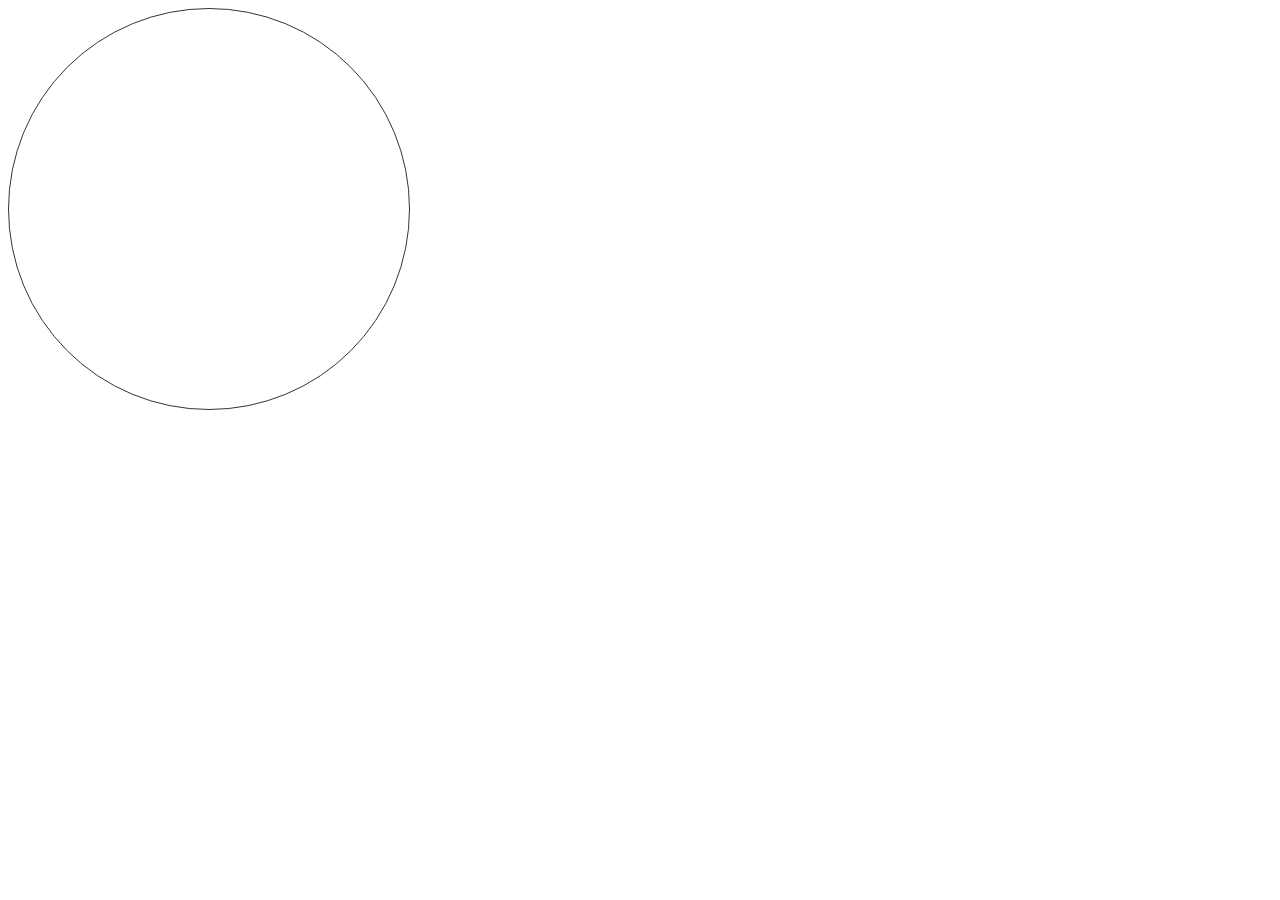
<file: js/circular bead.html>
<!DOCTYPE html PUBLIC "-//W3C//DTD XHTML 1.0 Transitional//EN" "http://www.w3.org/TR/xhtml1/DTD/xhtml1-transitional.dtd">
<html xmlns="http://www.w3.org/1999/xhtml">
<head>
<meta http-equiv="Content-Type" content="text/html; charset=utf-8" />
<title>无标题文档</title>
<style>
#div1{ width:400px; height:400px; border:1px solid #333; border-radius:50%;}
</style>
</head>

<body>
<div id="div1"></div>
</body>
</html>
</file>
<file: CSS/CSS.css>
@charset "utf-8";
/* CSS Document */
body,h1,h2,h3,h4,h5,p,dl,dd,ul,ol,form,input,textarea,th,td,select { margin:0; padding:0; }
em { font-style:normal; }
li { list-style:none; }
a { text-decoration:none; }
img { border:none; vertical-align:top; }
table { border-collapse:collapse; }
input,textarea { outline:none; }
textarea { resize:none; overflow:auto; }
body { font-size:12px; font-family:"微软雅黑"; }

/*public*/
.clear{zoom:1;}
.clear:after{content:''; display:block; clear:both;}
.fl{float:left}
.fr{float:right}
.gradient	 {
	background:-moz-linear-gradient(top, #FFFFFF, #f8f8f8);  /*火狐*/
	background:-webkit-linear-gradient(top, #FFFFFF, #f8f8f8); /*谷歌*/
	background:-ms-linear-gradient(top, #FFFFFF, #f8f8f8);  /*IE*/
	background:linear-gradient(top, #FFFFFF, #f8f8f8); /*一般*/
	-ms-filter:"progid:DXImageTransform.Microsoft.gradient (GradientType=0, startColorstr=#FFFFFF, endColorstr=#f8f8f8)"; /*  IE8-9滤镜*/
	+background:#f9f9f9; /*  IE6-7滤镜*/
}



/* 三角形*/
.triangle_up, .triangle_down_red, .triangle_down_gray{ position:absolute;width:0; height:0; overflow:hidden; border-left:4px solid transparent;
border-right:4px solid transparent;}
.triangle_up{ border-bottom:4px solid #cc0d13;}
.triangle_down_red{ border-top:4px solid #cc0d13;}
.triangle_down_gray{ border-top:4px solid #c1c1c1;}

/*layout(模块化布局)*/
#header, #nav,.content{ width:960px; margin:0 auto;}
#search,.section,.side_section,.ad_border,#footer,.activity,.recommend,.login{border:1px solid #dbdbdb; border-radius:6px;}
.main_ad,.side_section,.side_ad,.ad_border{margin-bottom:10px;}
body{ margin-bottom:30px;}
#header{ height:30px;  border-radius:0 0 6px 6px;}
#nav{ height:100px; position:relative;}
#search{ width:958px; height:114px; margin:0 auto 10px; position:relative;}

.mian{ width:710px;}
.main_wrap{ padding-bottom:10px;}
.section{ width:318px; padding:0 15px;   }
.options{ width:350px;}
.main_ad{ border-radius:6px; overflow:hidden; }
.side{ width:240px;}
.side_section{ padding:0 12px;  }
.side_ad{border-radius:6px; overflow:hidden;}
.ad_border{ width：238px; height:88px; overflow:hidden;}

#footer{ width:958px; height:78px;background:#f9f9f9;  margin:0 auto;}

.options .nav{ height:34px;}
.options .nav li{ width:172px; height:33px; line-height:33px; text-align:center; border:1px solid #dbdbdb; border-bottom:none;border-radius:6px 6px 0 0; position:relative;}
.options .nav .active{ width:172px; height:34px; line-height:34px; background:#fff;}
.options .con{ width:318px; padding: 0 15px;border:1px solid #dbdbdb; border-radius:0 0 6px 6px;}

#header .city{ float:left;padding:5px 0 0 20px; }
#header .city a{ padding:0 7px; display:inline-block; height:18px; line-height:18px; color:#999; border:1px solid #e5e5e5; border-radius:4px; box-shadow:1px 1px 0 #e5e5e5; background:#fff;}
#header .city .active,#header .city .active:hover{ color:#d60d03; background:#fff;}
#header .city a:hover{ background:#AD8484;}
#header .link{ float:right; padding-right:20px;line-height:30px; color:#d5d5d5; word-spacing:4px;}
#header .link a{ color:#666; background:url(../img/header_link_bg.gif) no-repeat 0 3px; padding-left:20px;}
#header .link a:hover{ text-decoration:underline;}
#header .link .icon1{background-position:0 3px;}
#header .link .icon2{ background-position:0 -27px;}

#nav ul{ position:absolute;top:10px;}
#nav li{ float:left;}
#nav li a{  width:66px;display:block; padding-top:50px; text-align:center; background:url(../img/nav_bg.png) no-repeat; color:#333;}
#nav li a:hover{ text-decoration:underline;}
#nav .bg1{ background-position:0 0;}
#nav .bg2{ background-position:-66px 0;}
#nav .bg3{ background-position:-132px 0;}
#nav .bg4{ background-position:-198px 0;}
#nav .bg5{ background-position:-264px 0;}
#nav .bg6{ background-position:-330px 0;}
#nav .bg7{ background-position:-396px 0;}
#nav .bg8{ background-position:-462px 0;}
#nav .bg9{ background-position:-528px 0;}
#nav .bg10{ background-position:-594px 0;}

#nav .bg1:hover{ background-position:0 -70px;}
#nav .bg2:hover{ background-position:-66px -70px;}
#nav .bg3:hover{ background-position:-132px -70px;}
#nav .bg4:hover{ background-position:-198px -70px;}
#nav .bg5:hover{ background-position:-264px -70px;}
#nav .bg6:hover{ background-position:-330px -70px;}
#nav .bg7:hover{ background-position:-396px -70px;}
#nav .bg8:hover{ background-position:-462px -70px;}
#nav .bg9:hover{ background-position:-528px -70px;}
#nav .bg10:hover{ background-position:-594px -70px;}
#nav .nav_1{ left:11px;}
#nav .nav_2{ right:11px;}
#nav h1{ width:223px; height:62px; margin:0 auto; position:relative;top:10px;}

#search .bar{ width:958px; height:64px; border:1px solid #c40d0e; position:absolute;top:16px; 
left:-1px; border-radius:5px; background:#e21c01; box-shadow:2px 3px 2px #d2d2d2;}
#search .menu{ position: absolute; left:226px; top:-27px;}
#search .menu li{ float:left; width:78px; height:25px; margin-right:1px; display:inline-block;
 border:1px solid #f8d0bf; border-bottom:none; box-shadow:1px 0 2px rgba(176,176,176,0.3);
  border-radius:5px 5px 0 0; font-size:14px; text-align:center; line-height:25px; cursor:pointer;}
#search .menu .active{ height:27px;border:1px solid #e21c01; background:#c40d0e;color:#fff; 
font-weight:bold; position:relative; top:-1px; text-shadow:2px 2px 3px rgba(0,0,0,0.25);}
#search .img{ width:163px; height:122px; background:url(../img/search_img.png) no-repeat; 
position:absolute; left:32px; top:-3px;z-index:2;}

#search .form{ position:absolute; left:226px; top:36px;z-index:3;}
#search .form .text{ width:380px; height:22px; float:left; padding:0 12px; border-radius:3px; 
background:#fff1ef; border:none; box-shadow: inset 2px 2px 3px rgba(0,0,0,0.25); margin-right:10px; color:#ea7a7a;}
#search .form .btn{ width:63px; height:36px; float:right; border:none; background: url(../img/search_img.png) no-repeat -163px 0;}
#search .key_text{ width:218px; color:#fff; line-height:18px; position:absolute; top:30px; right:20px;}
#search .key_text a{ color:#fff;}
#search .key_text a:hover{ text-decoration:underline;}

#search .update{ width:405px; height:30px; position:absolute; left:226px; bottom:0; background:url(../img/search_img.png) no-repeat -226px 8px;}
#search .wrap{  width:336px; height:30px; overflow:hidden; position:relative; left:60px;}
#search .update ul{ width:336px; position:absolute; top:0; left:0;}
#search .update li{ height:30px; line-height:30px;}
#search .update a{ color:#000;}
#search .update strong{ color:#d30703; font-weight:normal;}
#search .update span{ color:#999;}
#search .triangle_up{ top:8px; right:0;}
#search .triangle_down_red{ top:17px; right:0;}

.video_title{ height:42px; line-height:42px; background:url(../img/video_bg.gif) no-repeat 105px 10px; font-size:18px; font-family:arial; color:#d90000; position:relative;}
.video_title sup{ position:absolute; top:-s10px; font-family:'宋体';}
.video{ margin-bottom:13px;}
.video_list{ padding-left:75px; height:78px; background:url(../img/video_bg.gif) no-repeat 3px -47px; }
.video_list li{ text-indent:14px; background:url(../img/dot.gif) no-repeat 5px center; line-height:20px;}
.video_list a{ color:#4d4d4d;}
.video_list a:hover{ text-decoration:underline;}

.nav li strong,.main_title strong{color:#cc0d13; font-family:arial; font-size:12px;}
.nav li span,.main_title span{color:#000;}
.nav .triangle_down_red,.nav .triangle_down_gray{  top:14px; right:12px;}


.main_title{ height:40px; line-height:40px; position:relative;}
.main_title sup{}
.main_title a{ position:absolute; top:15px; right:0;}

.hot_list{ padding-top:10px; height:374px; position:relative }
.hot_list li{ width:318px; height:108px; margin-bottom:6px; background:url(../img/hot_list_li_bg.gif) no-repeat; }
.hot_list .img{ float:left; width:106px; height:86px;}
.hot_list .img a{ display:block; width:104px; height:84px; border:1px solid #e6e6e6;}
.hot_list .img a:hover{ border:1px solid #929292;}
.hot_list .text{ float:right; width:190px;}
.hot_list h3{ line-height:24px;}
.hot_list h3 a{ font-weight:normal; color:#bb0d0d;}
.hot_list p{ color:#6e6e6e; line-height:16px;}
.hot_list .more{ position:absolute; bottom:6px; right:0;}

.login { height:138px; overflow:hidden; margin-bottom:10px; }
.login h2 { text-indent:12px; color:#000; font-size:12px; line-height:34px; border-bottom:1px solid #dbdbdb; }
.login .form { width:214px; padding:15px 0 2px; border-bottom:1px solid #f2f2f2; margin:0 auto; position:relative; }
.login li { height:26px; vertical-align:middle; }
.login li span, .login li input, .login li strong { float:left; }
.login span { float:left; width:58px; color:#595959; word-spacing:7px; }
.login .text { float:left; width:87px; height:17px; margin-right:3px; overflow:hidden; border:1px solid #dbdbdb; background:#f7f7f7; }
.login strong { font-weight:normal; padding-left:3px; }
.login .btn { width:54px; height:22px; border:none; background:#cb0000; color:#fff; font-family:'宋体'; font-size:12px; font-weight:bold; border-radius:10px; }
.login p { line-height:32px; text-align:center; word-spacing:20px; }
.login p a { padding-left:14px; background:url(../img/dot.gif) no-repeat 4px center; color:#666; }
.login p a:hover { text-decoration:underline; }





.tab{ height:25px; border-bottom:1px solid #dadada;}
.tab ul{ height:26px; margin-bottom:-1px; position: relative;}
.tab li{ float:left;  height:24px; text-align:center; position:relative; line-height:24px; color:#666; border:1px solid #dadada; border-radius:4px 4px 0 0; margin-right:-1px; cursor:pointer;}
.tab .active{  border-bottom:1px solid #fff; background:#fff; font-weight:bold; color:454545;}
.tab li a{ top:10px; right:12px;}

.section .tab{ padding:0 10px;}
.section .tab li{width:98px;}
.side_section .tab{ padding:0 6px;}
.side_section .tab li{width:66px;}

.list_section{}
.list_section li{ height:27px; line-height:27px; border-top:1px dotted #dadada; background: url(../img/dot.gif) no-repeat 5px center;  vertical-align:middle;}
.list_section a{ color:#333; text-indent:14px; float:left;}
.list_section a:hover{ text-decoration:underline;}
.list_section li{ color:#c3c3c3;}
.list_section a span{ #c75d61;}

.list_section .title{ background:none; color:#999;}

.list_section .title .col1{ text-align:center;}
.list_section .col1,.list_section .col2,.list_section .col3{ float:left;}
.list_section .col2,.list_section .col3{ text-align:center;}
.list_section .color{ color:#d8000;}

.side_section .col1{ width:137px;}
.side_section.col2{ width:35px; }
.side_section .col3{ width:36px;}

.section .col1{ width:272px;}
.section .col2{ width:35px; }
.section .col2 img{ position:relative; top:7px;}

.list_section .title{ border-top:none;}
.pic_list li{ overflow:hidden}
.pic_list .img{ width:96px; height:73px; position: relative;}
.pic_list .img a{ display:block; width:90px; height:67px; padding:2px; boeder
1px solid #dadada;}
.pic_list .img a:hover{ border:1px solid #b80000;}
.pic_list .text{ width:108px; padding-top:10px;}
.pic_list .text h3{}
.pic_list .text h3 a{ color:#b80000; font-weight:normal; font-size:12px;}
.pic_list .text h3 a:hover{ text-decoration:underline;}
.pic_list .text p{ color:#999;}
.pic_list .text p a { color:#666;}
.pic_list .text p a:hover{color:#b80000; text-decoration:underline;}

.wrap_section1{ padding-bottom:5px;}
.wrap_section2{ padding-bottom:2px;}
.wrap_section2 li{ border-bottom:1px dotted #dadada; padding-bottom:10px; margin-bottom:10px;}
.wrap_section3{ padding-bottom:1px;}
.wrap_section3 .pic_list{ padding-bottom:10px;}
.wrap_section4{ padding-bottom:10px;}
.wrap_section4 .pic_list { overflow:hidden;}
.wrap_section4 .pic_list li{ float: left; width:107px; height:150px;}
.wrap_section4 .pic_list h3{ line-height:30px;}

.panoramic { height:138px; }
.panoramic img,.panoramic span { display:block; }
.panoramic a { color:#333; }
.panoramic a:hover { color:#b80000; text-decoration:underline; }s
.panoramic span { line-height:26px; }



.soso{ height:47px; border-top:1px dotted #dadada; padding:17px 0 0 10px;}
.soso strong,.soso .text, .soos .btn{ float:left;}
.soso strong{ color:#595959; padding-top:3px;}
.soso .text{ width:172px; height:20px; padding:4px; border:1px solid #9c9c9c; line-height:20px; color:#9c9c9c;}
.soso .btn{ width:24px; height:25px; border-radius:50%; background:url(../img/btn.gif) no-repeat; border:none; margin-left:10px;}

.new_title{ height:70px; position: relative; top:0; left:0; background:url(../img/new_title_bg.gif) no-repeat right 0;}
.new_title strong,.new_title span{ position:absolute; left:24px;}
.new_title strong{ color:#e03333; font-size:12px; font-family:arial; top:19px;}
.new_title span{ font-size:24px; color:#333; top:31px; }
.new_title em{ font-size:36px; font-weight:bold; color:#ec1c16; position:absolute; left:125px; top:16px;}

.activity{ width:348px; float:left; padding-bottom:22px;}
.recommend{ width:348px; float:right;}
.recommend .new_title{ background-position: right -70px;}

.activity .con { background:url(../img/activity_bg.gif) no-repeat; }
.activity .info { padding:16px 25px 0; height:104px; }
.activity .img { float:left; width:84px; height:84px; position:relative; }
.activity .mask { width:84px; height:84px; background: url(../img/activity_bg.gif) no-repeat -373px 0; position:absolute; top:0; left:0; }
.activity .img img { width:84px; height:84px; }
.activity .text { float:right; width:204px; }
.activity .text h3 { height:32px; font-size:12px; }
.activity .text em, .activity .text span { float:left; margin-right:4px; }
.activity .text em { width:25px; height:25px; background: url(../img/activity_bg.gif) no-repeat -348px 0; font-family:arial; font-size:14px; color:#cf3530; text-align:center; line-height:25px; }
.activity .text span { text-indent:2px; padding-top:4px; }
.activity .text p { line-height:18px; color:#999; }

.calendar{ width:323px; padding-left:25px; position:relative; }
.calendar h3{ height:34px; line-height:34px; text-align:center; margin-right:31px; background:url(../img/adorn.gif) repeat-x; word-spacing:10px;}
.calendar h3 span{ font-size:14px; font-family:arial;}
.calendar ol{}
.calendar ol li{ width:40px; height:40px; line-height:40px; margin:0 2px 2px 0; background:#ededed; float:left; text-align:center; position:relative; color:#666; font-weight:bold;}
.calendar .normal{ background:#f8f8f8; color:#d2d2d2;}
.calendar .active,.calendar .img{ position:absolute; top:0; left:0;}
.calendar .active{ border:2px solid #d30408; width:36px; height:36px;}
.calendar .img{ width:40px; height:40px; }

.today_info{ display: none; width:294px; height:84px; padding:10px; border:1px solid #c0c0c0; background:#fff; position:absolute; top:140px; left:290px; box-shadow:4px 4px 0 rgba(0,0,0,0.2); }
.today_info img{ width:80px; height:80px; border:2pxs solid #c0c0c0;}
.today_info .text{ width:200px; float:right;}
.today_info .text h4{ font-size:12px; color:#333;}
.today_info .text strong{ color:#ccc; font-size:16px;}
.today_info .text p{ color:#999; line-height:20px;}
.today_info span{ width:8px; height:14px; overflow:hidden; position:absolute; left:-8px; top:40px;; background: url(../img/adorn.gif) no-repeat 0 -48px;}

.recommend .pic{ width:294px; height:168px; padding:12px 12px 0;background:#f8f8f8; margin:0 auto;
 position:relative; border-radius:6px;}
.recommend .pic ul{ width:223px; height:133px; position: absolute; top:12px; left:12px;}
.recommend .pic ul li{ width:223px; height:133px; border:1px solid #fff; position:absolute; top:0; left:0;}
.recommend .pic ul img{ width:223px; height:133px;}
.recommend .pic ol{ position:absolute; top:12px; right:12px;}
.recommend .pic ol li,.recommend .pic ol img{ width:54px; height:30px;}
.recommend .pic ol li{ border:3px solid #fff; margin-bottom:13px;}
.recommend .pic ol li.active{ border:3px solid #d6191d;}
.recommend .pic p{ line-height:32px; position:absolute; left:12px; bottom:0;}

.recommend .list { padding:18px 26px 0; }
.recommend .list li { height:27px; vertical-align:middle; }
.recommend .list em { float:left; color:#dfdfdf; margin-right:7px; }
.recommend .list em img { margin-right:3px; }
.recommend .list a { float:left; color:#454545; }
.recommend .list a:hover { text-decoration:underline; }
.recommend .list span { float:right; font-family:arial; font-size:12px; color:#999; }

.bbs{ height:328px;}
.bbs ol{}
.bbs ol li{ height:30px; line-height:30px; position: relative;margin-bottom:3px; background:#f8f8f8; border-radius:6px; vertical-align:middle;}
.bbs ol strong,.bbs ol a{ float:left;}
.bbs ol strong{ color:#d8000; width:45px; text-indent:10px;}
.bbs ol img{ display:none;}
.bbs ol a{ color:#333;}
.bbs ol span{ display:none;}
.bbs ol em{ display:none;}
.bbs ol b{ float:right; color:#666; padding-right:22px; font-weight:norma}
.bbs .active{ height:70px; background:#d90000;}
.bbs .active img,.bbs .active a,.bbs .active span,.bbs .active em{ position:absolute;}                           
.bbs .active img{ display: block; top:10px; left:10px;}
.bbs .active a{ color:#fff; font-weight:bold; top:7px; left:70px;}
.bbs .active span{ display:block; color:#fff; top:33px; left:70px;}
.bbs .active b{ display:none;}
.bbs .active em{ display:block; color:#fff; font-size:26px; font-weight:bold; bottom:-5px; right:4px;}

.hot_area{ height:258px;}
.hot_area li,.hot_area li img{ width:78px; height:78px; }
.hot_area .area1,.hot_area .area1 img{ width:156px; height:78px;}
.hot_area .area2,.hot_area .area2 img{ width:77px; height:78px;}
.hot_area li{ margin:0 2px 2px 0; float:left;  position:relative}
.hot_area p{  width:144px; height:66px; padding:12px 0 0 12px; background:rgba(0,0,0,0.5); line-height:18px; color:#fff; position:absolute; top:0; left:0;}

.help { height:192px; }
.help p { text-indent:2em; }
.help ul { height:44px; line-height:44px; border-bottom:1px solid #dbdbdb; }
.help li { width:154px; text-indent:30px; background:url(../img/help.gif) no-repeat; font-family:arial; }
.help .phone { font-size:16px; font-weight:bold; color:#b80000; background-position:7px 11px; }
.help .msn { background-position:7px -31px; }
.help dl { width:144px; padding:15px 0 0 10px; line-height:18px; }
.help dt { font-weight:bold; padding-bottom:8px; }
.help dd { background:url(../img/dot.gif) no-repeat 4px center; text-indent:12px; }
.help dd a { color:#333; }
.help dd a:hover { text-decoration:underline; }

.media { height:189px; padding-top:3px; }
.media li { width:318px; height:50px; vertical-align:middle; }
.media a { float:left; width:100px; }
.media p { float:right; width:208px; color:#333; }


#footer{ width:958px; height:64px; padding-top:14px; line-height:25px; margin:0 auto; background:#f9f9f9; color:#767676; text-align:center; }
#footer a{ color:#454545; margin:0 6px;}
#footer a:hover{ text-decoration:underline;}
#footer span{ margin-left:10px;}
</file>
